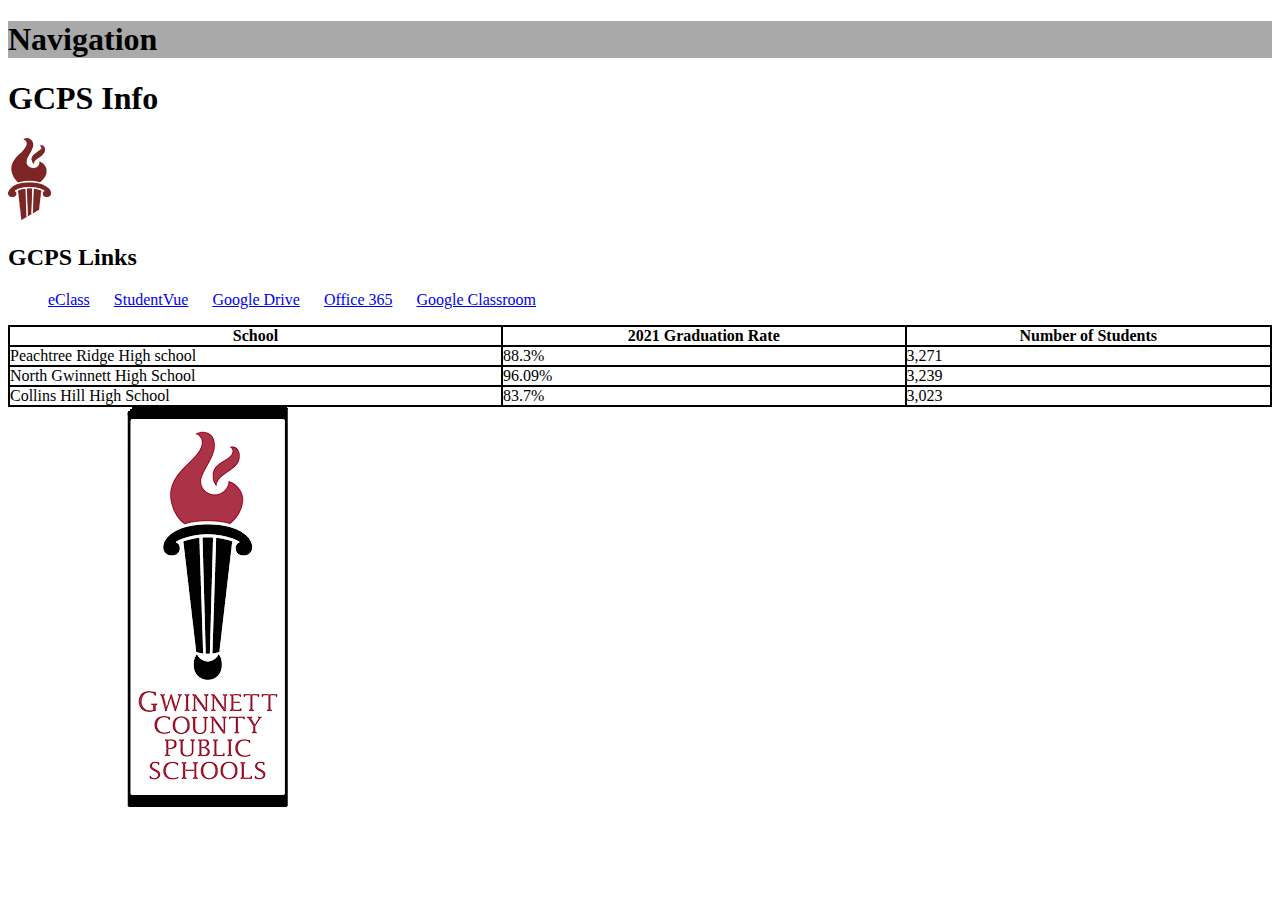
<file: index.html>
<!doctype html>
<html>
<head class="head">
<meta charset="UTF-8">
<title>Untitled Document</title>
	<link rel="stylesheet" href="main.css">
</head>
	<body class="body">
  
    <div class="header">
      <div class="head">
        <div class="shown">
        <h1>Navigation</h1>
        <nav class="hide">
          <ul class="nav">
	    <li><a href="/">Webpage Home</a></li>
            <li><a href="index.html">Home</a></li>
            <li><a href="table1.html">Table 1</a></li>
            <li><a href="table2.html">Table 2</a></li>
	    <li><a href="https://github.com/Comytt/tableproject.git">Github Repository</a></li>
          </ul>	
        </nav>
        </div>
      </div>
    </div>
<h1 class="heading">GCPS Info</h1>
<img src="gb-logo.png" alt="GCPS Logo">
<h2>GCPS Links</h2>
		<ul class="links">
	<li><a href="https://apps.gwinnett.k12.ga.us/dca/student/dashboard">eClass</a></li>
	<li><a href="https://apps.gwinnett.k12.ga.us/spvue/PXP2_ClassSchedule.aspx">StudentVue</a></li>
	<li><a href="https://drive.google.com/drive/priority">Google Drive</a></li>
	<li><a href="https://www.office.com/?auth=2&home=1">Office 365</a></li>
	<li><a href="https://classroom.google.com/h">Google Classroom</a></li>
	</ul>
<table class="schools" width="100%" border="1" cellpadding="0" cellspacing="0" bordercolor="black">
  <tr>
    <th>School</th>
    <th>2021 Graduation Rate</th> 
    <th>Number of Students</th>
  </tr>
  <tr>
    <td>Peachtree Ridge High school</td>
    <td>88.3%</td> 
    <td>3,271</td>
  </tr>
  <tr>
    <td>North Gwinnett High School</td>
    <td>96.09%</td> 
    <td>3,239</td>
  </tr>
	<tr>
	<td>Collins Hill High School</td>
	<td>83.7%</td>
	<td>3,023</td></tr>
</table>
<img src="GCPS-Logo-400px-removebg-preview.png" alt="GCPS Logo">
</body>
</html>
</file>
<file: main.css>
@charset "UTF-8";
/* CSS Document */
li a:hover {
	color:#0000FF;
	text-decoration: none;
}
li {
	display: inline;
	padding-right: 20px;
	list-style: none;
}

.hide {
	background-color: #A9A9A9;
	padding:10px;
	display: none;
}



.shown:hover .hide {
	display: block;
}
.shown{
	background-color: #A9A9A9;
	margin-bottom: 0px;
}
.header {
	background-color: #a9a9a9;
	
}

.header:visted {
	color:#0000FF;
	text-decoration: none;
}
.tableimage {
	width: 150px;
	height: 100px;
}
@media only screen and (max-width: 1000px) {
	.hide {
		display: block;
	}
}
</file>
